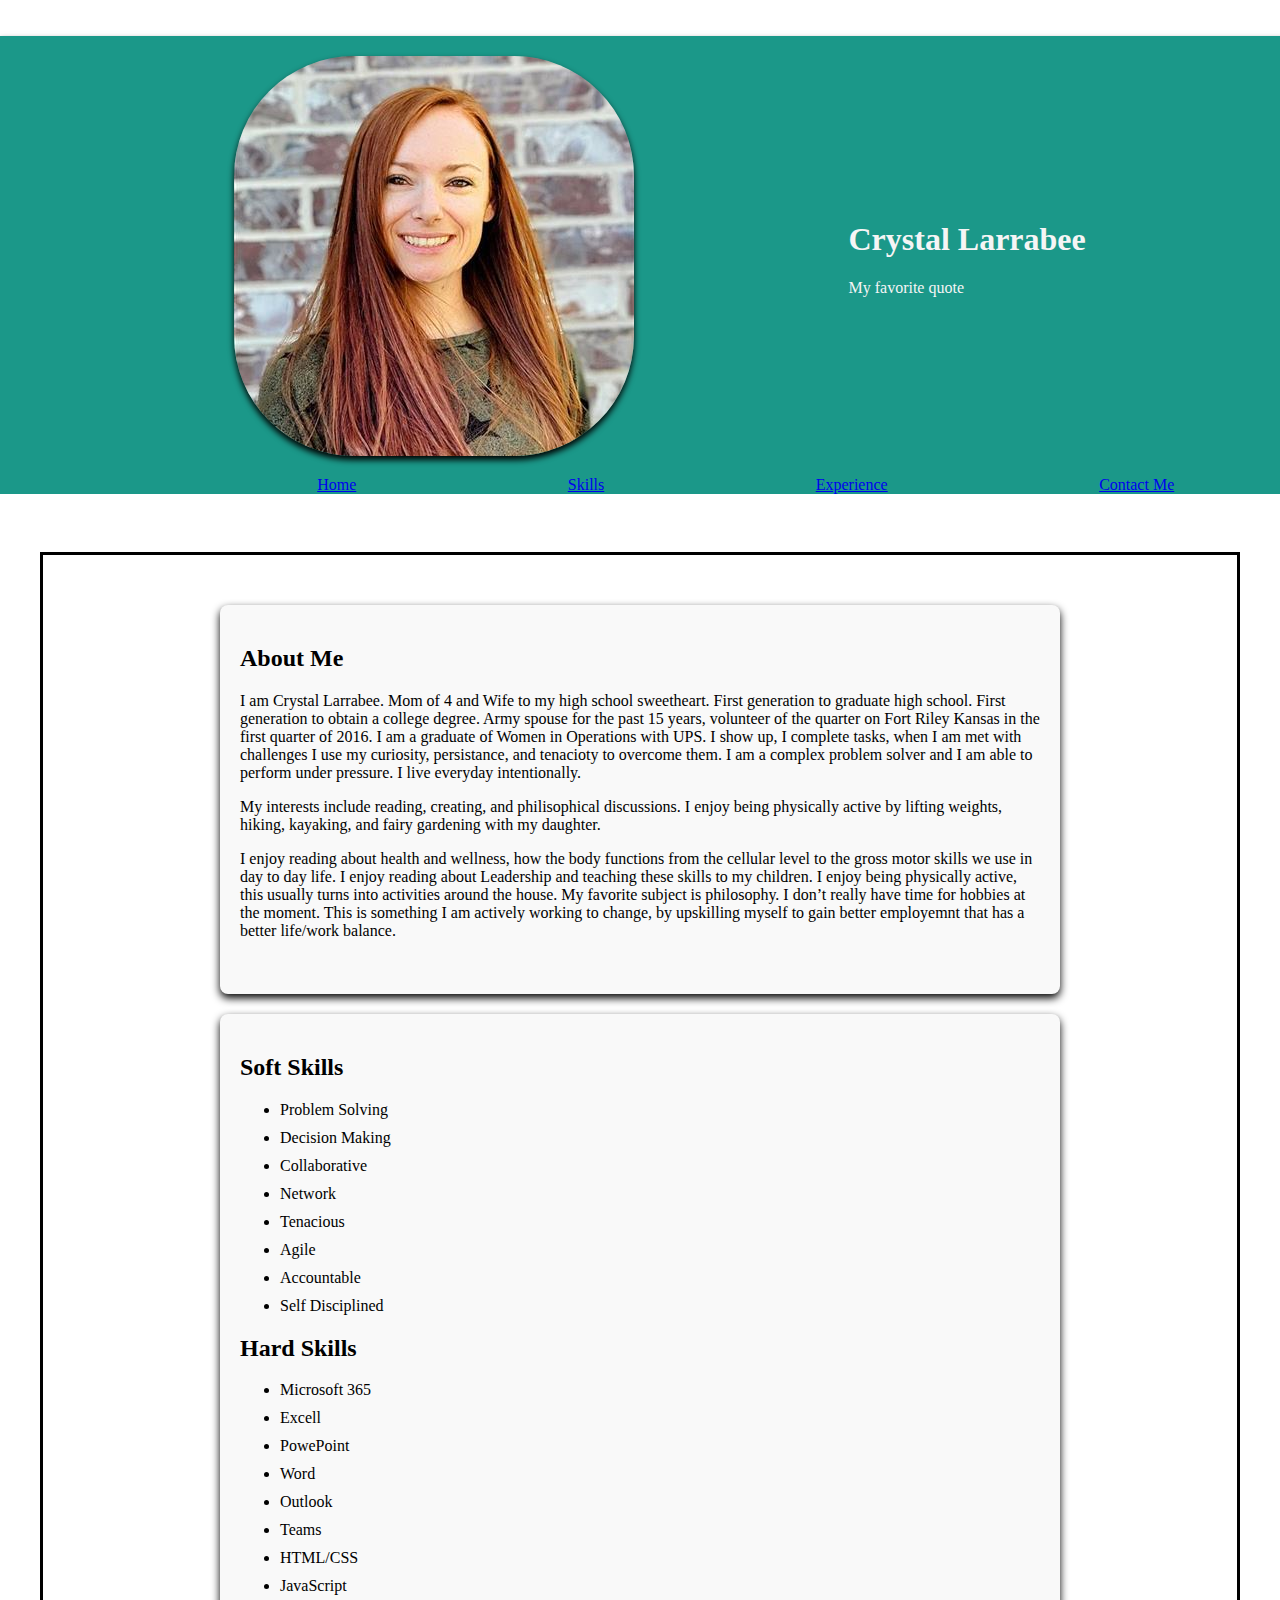
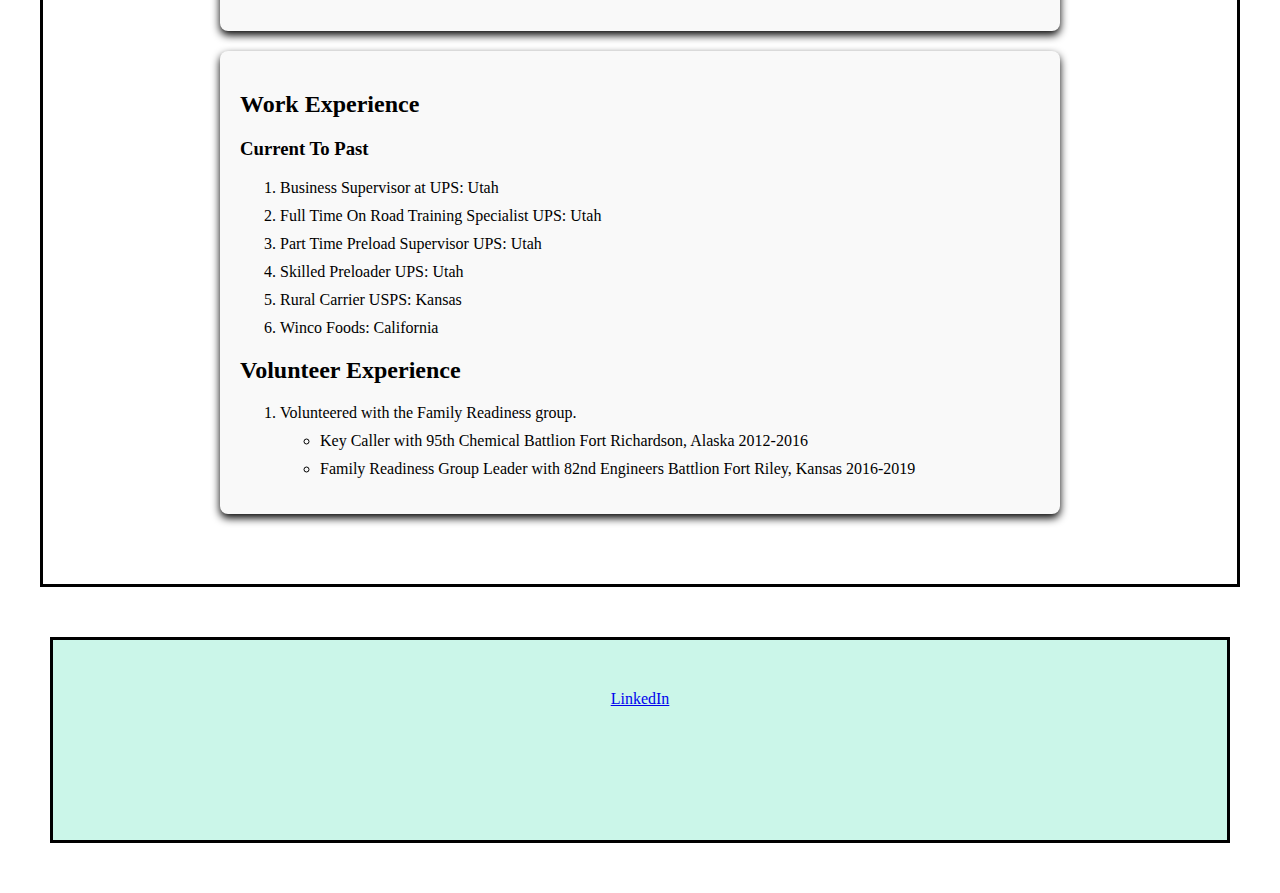
<file: index.html>
<!DOCTYPE html>
<br lang="en">

<head>
    <meta charset="UTF-8">
    <meta name="viewport" content="width=device-width, initial-scale=1.0">
    <title>Crystal's Portfolio</title>
    <link rel="stylesheet" href="styles.css">
</head>
<div id="greeting">
</div>
<br>
<Header>
    <img class="img" src="assets/Headshot22.jpg" alt="Crystal Larrabee" height="300">
    <class="intro">
        <h1 class="name">Crystal Larrabee</h1>
        <p> My favorite quote </p>
        </div>

</Header>
<a>
    <nav class="nav">
        <a href="home.html">Home</a>
        <a href="skills.html">Skills</a>
        <a href="experience.html">Experience</a>
        <a href="contactme.html">Contact Me</a>
</a>
</nav>
</a>
<br>
<main>
    <section class="body">
        <h2 class="about me">About Me</h2>
        <p>
            I am Crystal Larrabee. Mom of 4 and Wife to my high school sweetheart. First generation to
            graduate high school. First generation to obtain a college degree. Army spouse for the past 15 years,
            volunteer of
            the quarter on Fort Riley Kansas in the first quarter of 2016. I am a graduate of Women in Operations with
            UPS. I show up, I complete tasks,
            when I am met with challenges I use my curiosity, persistance, and tenacioty to overcome them. I am a
            complex problem solver
            and I am able to perform under pressure. I live everyday intentionally.
        </p>
        <p>
            My interests include reading, creating, and philisophical discussions. I enjoy being physically
            active by lifting weights, hiking,
            kayaking, and fairy gardening with my daughter.
        </p>
        <p>
            I enjoy reading about health and wellness, how the body functions from the cellular level to the gross motor
            skills we use in day to day life.
            I enjoy reading about Leadership and teaching these skills to my children. I enjoy being physically active,
            this usually turns into activities around the house.
            My favorite subject is philosophy.
            I don’t really have time for hobbies at the moment. This is something I am actively working to change, by
            upskilling myself to gain better employemnt
            that has a better life/work balance.
        </p>
        </br>
    </section>
    <section class="skills">
        <h2 class="soft skills">Soft Skills</h2>
        <ul>
            <li>Problem Solving</li>
            <li>Decision Making</li>
            <li>Collaborative</li>
            <li>Network</li>

            <li>Tenacious</li>
            <li>Agile</li>
            <li>Accountable</li>
            <li>Self Disciplined</li>
        </ul>
        <h2 class="hard skills">Hard Skills</h2>
        <ul>
            <li>Microsoft 365</li>
            <li>Excell</li>
            <li>PowePoint</li>
            <li>Word</li>
            <li>Outlook</li>
            <li>Teams</li>
            <li>HTML/CSS</li>
            <li>JavaScript</li>
        </ul>
    </section>
    <section class="Experience">
        <h2 class="work Experience">Work Experience</h2>
        <h3>Current To Past</h3>
        <ol>
            <li>Business Supervisor at UPS: Utah</li>
            <li>Full Time On Road Training Specialist UPS: Utah</li>
            <li>Part Time Preload Supervisor UPS: Utah</li>
            <li>Skilled Preloader UPS: Utah</li>
            <li>Rural Carrier USPS: Kansas</li>
            <li>Winco Foods: California</li>
        </ol>
        <h2 class="Volunteer Experience">Volunteer Experience</h2>
        <ol>
            <li> Volunteered with the Family Readiness group.</li>
            <ul>
                <li> Key Caller with 95th Chemical Battlion Fort Richardson, Alaska 2012-2016 </li>
                <!--Link to List of responsibilities-->
                <li> Family Readiness Group Leader with 82nd Engineers Battlion Fort Riley, Kansas 2016-2019</li>
                <!--Link to List of Responisibilities-->
            </ul>
        </ol>
    </section>
</main>
<footer class="centered">
    <a href="https://www.linkedin.com/in/crystal-larrabee-380a53318/">LinkedIn</a>
</footer>
<script src="index.js"></script>
</body>

</html>
</file>
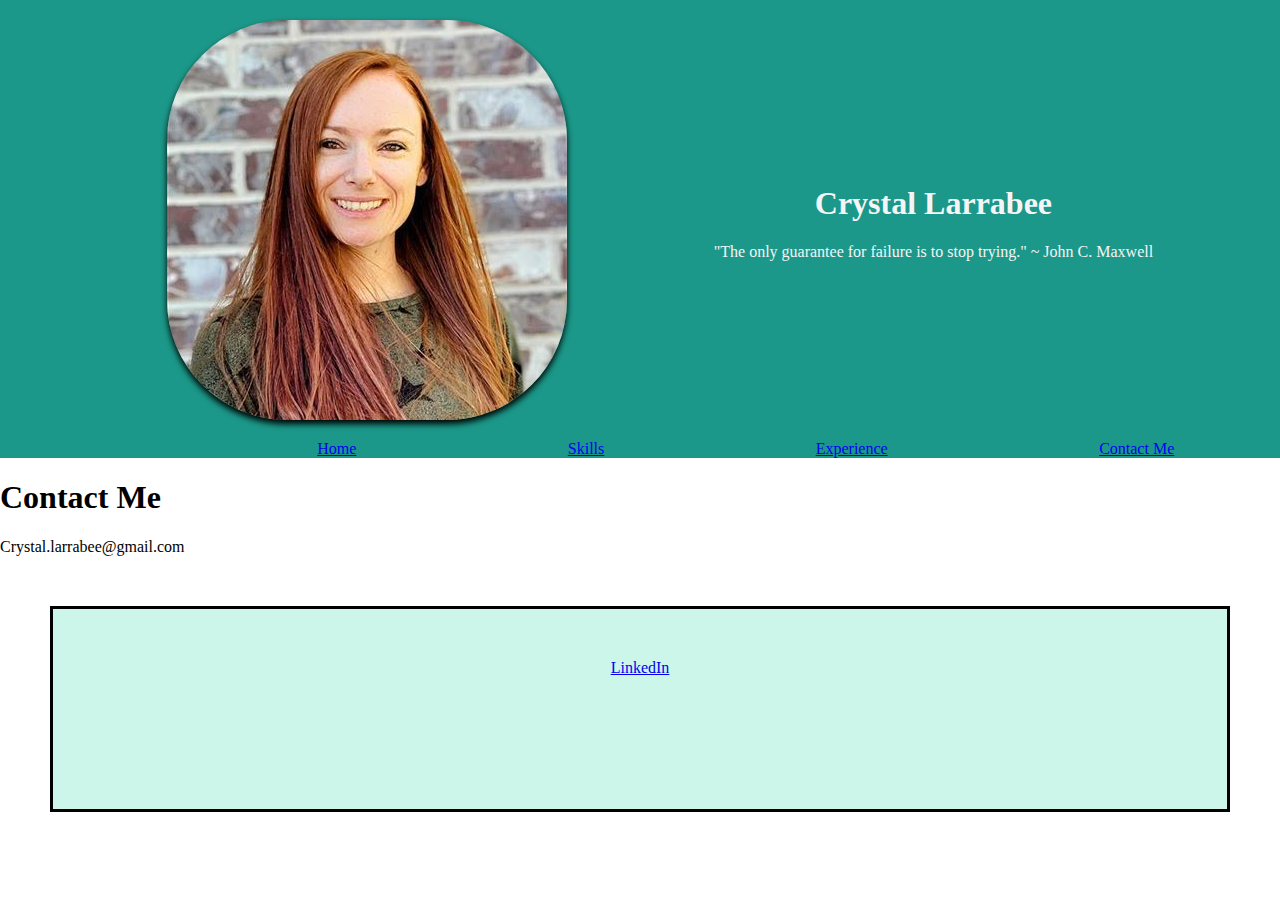
<file: contactme.html>
<!DOCTYPE html>
<html lang="en">
<head>
    <meta charset="UTF-8">
    <meta name="viewport" content="width=device-width, initial-scale=1.0">
    <link rel="stylesheet" href="styles.css">
    <title>Document</title>
</head>
<Header> 
    <img class="img" src="assets/Headshot22.jpg" alt="Crystal Larrabee" height="300">
    <class="intro">
        <h1 class="name">Crystal Larrabee</h1>
        <p> "The only guarantee for failure is to stop trying." ~ John C. Maxwell </p>
    </div>
    
</Header>
<a>
<nav class="nav">
    <a href="home.html">Home</a>
    <a href="skills.html">Skills</a>
    <a href="experience.html">Experience</a>
    <a href="contactme.html">Contact Me</a>  
</nav>
</a>
<body>
    <h1> Contact Me</h1>
     <p> Crystal.larrabee@gmail.com</p>
    <footer class="centered">
        <a href="https://www.linkedin.com/in/crystal-larrabee-380a53318/">LinkedIn</a>
    </footer>
    <script src="index.js"></script>
    
</body>
</html>
</file>
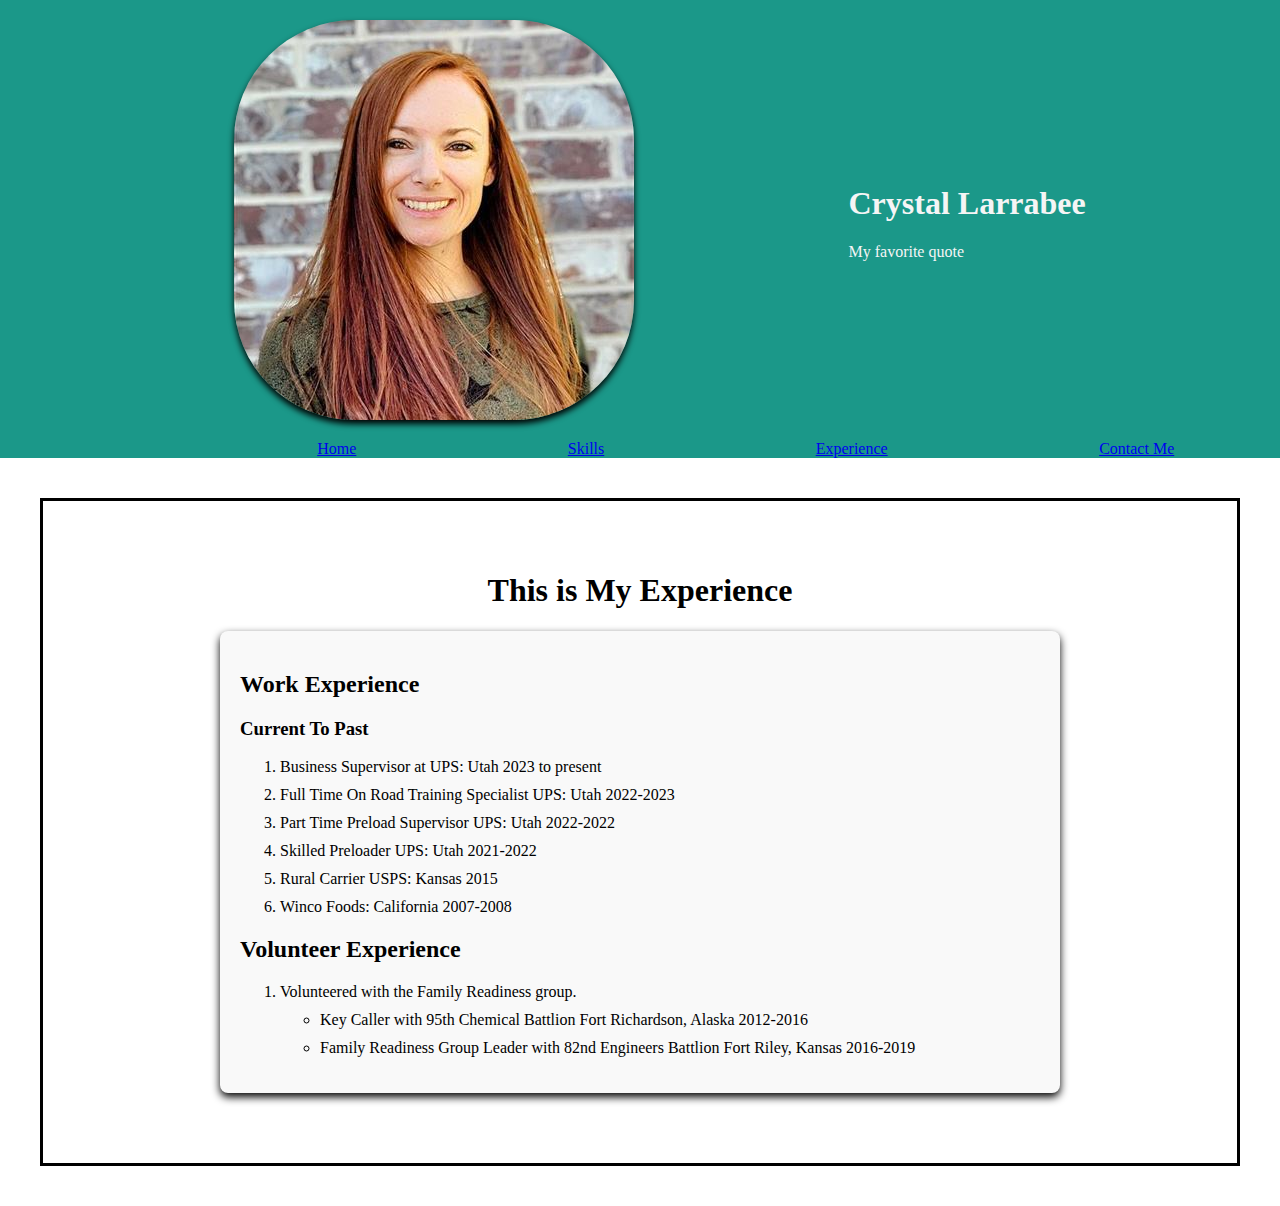
<file: experience.html>
<!DOCTYPE html>
<html lang="en">
<head>
    <meta charset="UTF-8">
    <meta name="viewport" content="width=device-width, initial-scale=1.0">
    <link rel="stylesheet" href="styles.css">
    <title>Document</title>
</head>
<Header> 
    <img class="img" src="assets/Headshot22.jpg" alt="Crystal Larrabee" height="300">
    <class="intro">
        <h1 class="name">Crystal Larrabee</h1>
        <p> My favorite quote </p>
    </div>
    
</Header>
<a>
    <nav class="nav">
    <a href="home.html">Home</a>
    <a href="skills.html">Skills</a>
    <a href="experience.html">Experience</a>
    <a href="contactme.html">Contact Me</a>
</nav>
</a>
<body>
<main>
    <h1>This is My Experience</h1>
    <section class="Experience">
        <h2 class="work Experience">Work Experience</h2>
        <h3>Current To Past</h3>
            <ol>
                <li>Business Supervisor at UPS: Utah 2023 to present</li>
                    <li>Full Time On Road Training Specialist UPS: Utah 2022-2023</li>
                        <li>Part Time Preload Supervisor UPS: Utah 2022-2022</li>
                        <li>Skilled Preloader UPS: Utah 2021-2022</li>
                    <li>Rural Carrier USPS: Kansas 2015</li>
                <li>Winco Foods: California 2007-2008</li>
            </ol>
        <h2 class="Volunteer Experience">Volunteer Experience</h2>
        <ol>
                <li> Volunteered with the Family Readiness group.</li>
            <ul>
                <li> Key Caller with 95th Chemical Battlion Fort Richardson, Alaska 2012-2016 </li>
                    <!--Link to List of responsibilities-->
                <li> Family Readiness Group Leader with 82nd Engineers Battlion Fort Riley, Kansas 2016-2019</li>
                <!--Link to List of Responisibilities-->
            </ul>
        </ol>
    </section>
</main>
</body>

</html>
</file>
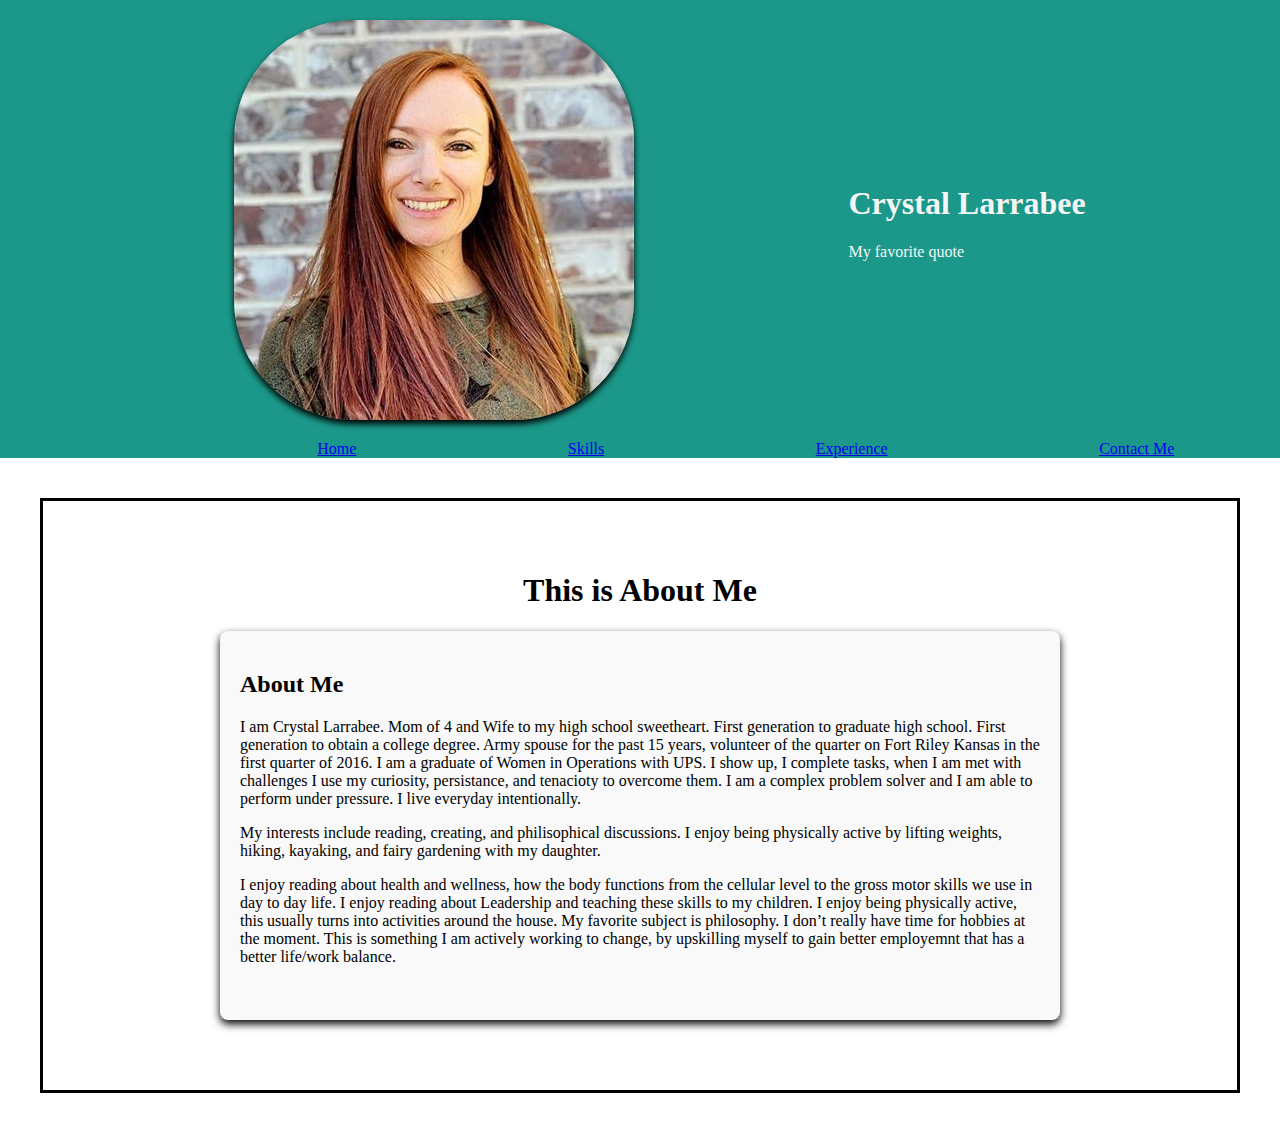
<file: home.html>
<!DOCTYPE html>
<html lang="en">

<head>
    <meta charset="UTF-8">
    <meta name="viewport" content="width=>, initial-scale=1.0">
    <link rel="stylesheet" href="styles.css">
    <title>Document</title>
</head>
<Header>
    <img class="img" src="assets/Headshot22.jpg" alt="Crystal Larrabee" height="300">
    <class="intro">
        <h1 class="name">Crystal Larrabee</h1>
        <p> My favorite quote </p>
</Header>
<a>
    <nav class="nav">
        <a href="home.html">Home</a>
        <a href="skills.html">Skills</a>
        <a href="experience.html">Experience</a>
        <a href="contactme.html">Contact Me</a>
</nav>
</a>
<body>
    <main>
        <h1>This is About Me</h1>
        <section class="body">
            <h2 class="about me">About Me</h2>
            <p>
                I am Crystal Larrabee. Mom of 4 and Wife to my high school sweetheart. First generation to
                graduate high school. First generation to obtain a college degree. Army spouse for the past 15 years,
                volunteer of
                the quarter on Fort Riley Kansas in the first quarter of 2016. I am a graduate of Women in Operations
                with
                UPS. I show up, I complete tasks,
                when I am met with challenges I use my curiosity, persistance, and tenacioty to overcome them. I am a
                complex problem solver
                and I am able to perform under pressure. I live everyday intentionally.
            </p>
            <p>
                My interests include reading, creating, and philisophical discussions. I enjoy being physically
                active by lifting weights, hiking,
                kayaking, and fairy gardening with my daughter.
            </p>
            <p>
                I enjoy reading about health and wellness, how the body functions from the cellular level to the gross
                motor
                skills we use in day to day life.
                I enjoy reading about Leadership and teaching these skills to my children. I enjoy being physically
                active,
                this usually turns into activities around the house.
                My favorite subject is philosophy.
                I don’t really have time for hobbies at the moment. This is something I am actively working to change,
                by
                upskilling myself to gain better employemnt
                that has a better life/work balance.
            </p>
            </br>
        </section>
    </main>
</body>

</html>
</file>
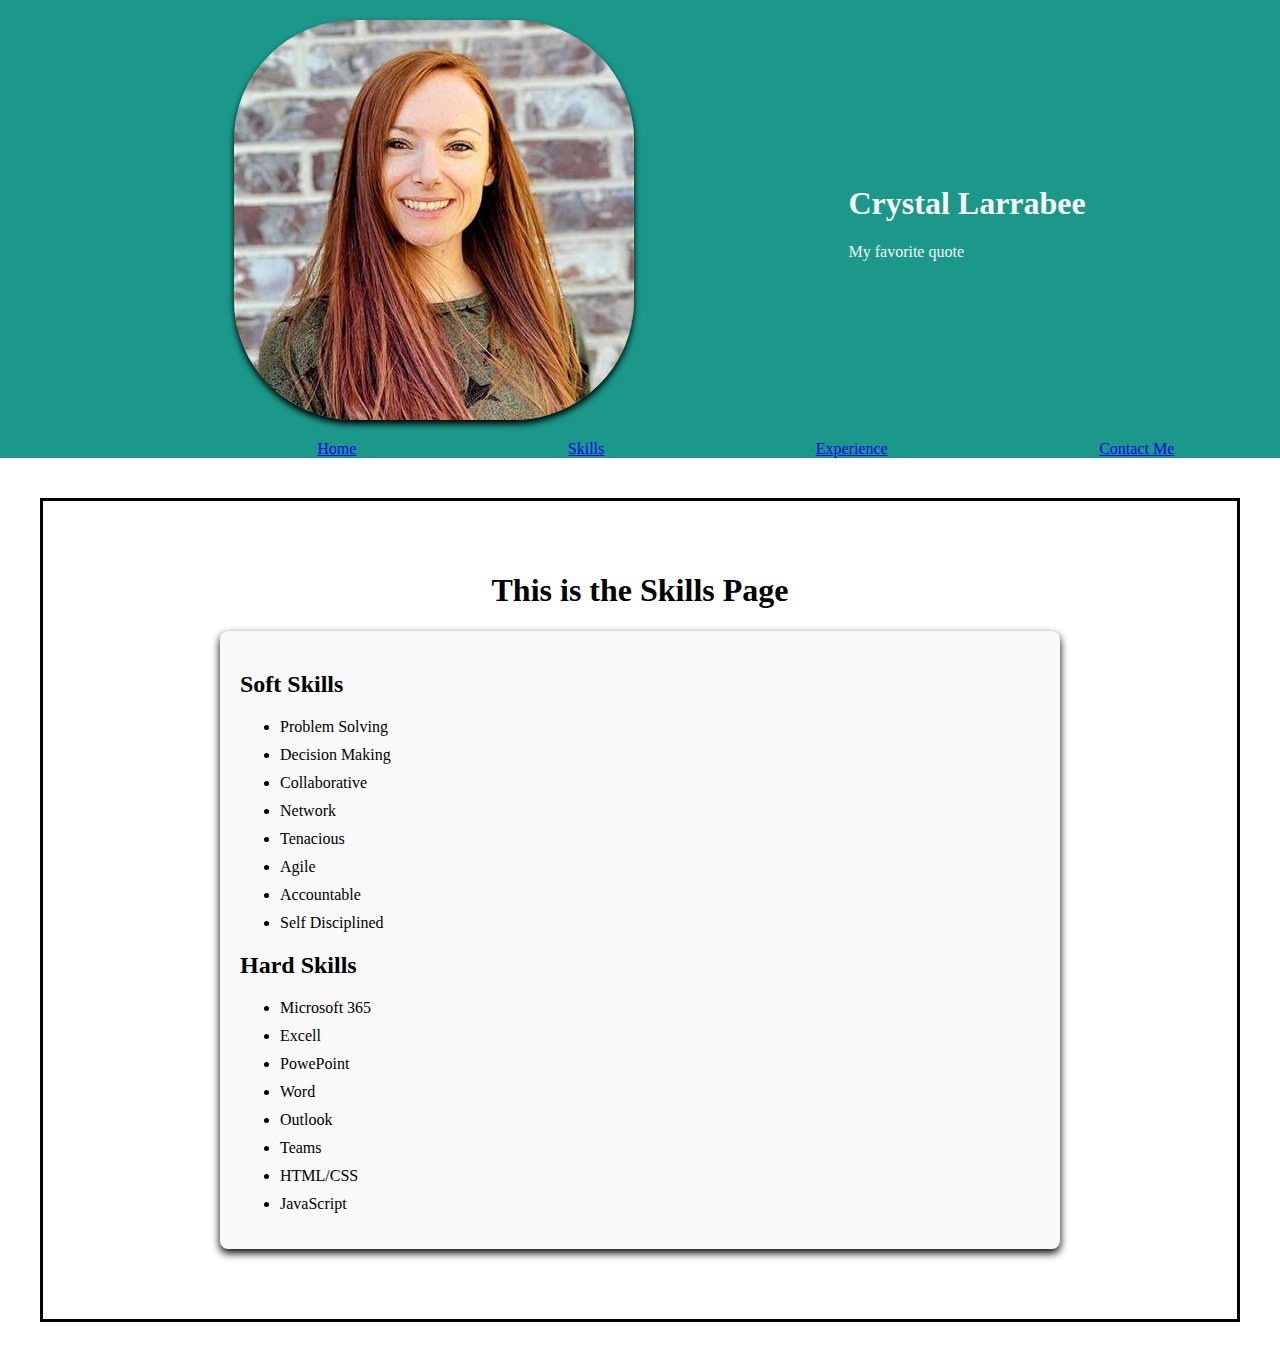
<file: skills.html>
<!DOCTYPE html>
<html lang="en">

<head>
    <meta charset="UTF-8">
    <meta name="viewport" content="width=device-width, initial-scale=1.0">
    <link rel="stylesheet" href="styles.css">
    <title>Document</title>
</head>
<Header>
    <img class="img" src="assets/Headshot22.jpg" alt="Crystal Larrabee" height="300">
    <class="intro">
        <h1 class="name">Crystal Larrabee</h1>
        <p> My favorite quote </p>
        </div>

</Header>
<a>
    <nav class="nav">
        <a href="home.html">Home</a>
        <a href="skills.html">Skills</a>
        <a href="experience.html">Experience</a>
        <a href="contactme.html">Contact Me</a>
    </nav>
</a>

<body>
    <main>
        <h1>This is the Skills Page</h1>

        <section class="skills">
            <h2 class="soft skills">Soft Skills</h2>
            <ul>
                <li>Problem Solving</li>
                <li>Decision Making</li>
                <li>Collaborative</li>
                <li>Network</li>

                <li>Tenacious</li>
                <li>Agile</li>
                <li>Accountable</li>
                <li>Self Disciplined</li>
            </ul>
            <h2 class="hard skills">Hard Skills</h2>
            <ul>
                <li>Microsoft 365</li>
                <li>Excell</li>
                <li>PowePoint</li>
                <li>Word</li>
                <li>Outlook</li>
                <li>Teams</li>
                <li>HTML/CSS</li>
                <li>JavaScript</li>
            </ul>
        </section>
    </main>
</body>

</html>
</file>
<file: styles.css>
body {
    margin: 0; /* Removes default margin and padding applied by your browser */
    padding: 0;
    
}

Header {
    display: flex; /* Tells header it is a flex container */
    justify-content: space-evenly; /* Evenly spaces the shild elements insode the container */
    align-items: center; /* Vertically center the child elements inside the container */
    background-color: #1B9889; 
    color: whitesmoke; /* text color*/
    padding: 20px; /* padding INSIDE the header to create space around the content*/
    width: 100%; /* Makes sure the header spans the entire width of the screen */
    margin: 0 auto; /* Centers the header horizontally on the page*/
    box-shadow: 0px 4px 6px rgba(0,0, 0.2); /* adds a slight shadow below the header to give it deapth*/
    flex-wrap: wrap; /* makes sure that the child elements wrap onto a new line if there isn't enough space*/

}
.nav {
    display: flex;
    justify-content: space-around;
    background-color: #1B9889;
    
}
#greeting {
    font-family: monospace;
}
header img {
    border-radius: 120px; /* round the corners of the element*/
    box-shadow: 0px 4px 6px rgba(0,0, 0.2);
    height: auto; /* maintains image's aspect ration while resizing*/
    object-fit: cover; /*crops the image without distorting*/
}
.img {
    
}
.intro {
    max-width: 500px; /*limits the width for a better readability*/
    text-align: center; /*aligns text horizontally*/
}
/*styling for main*/
main {
    display: flex; /* tells main that it is in a container*/
    flex-direction: column; /* Stacks child elements (sections) vertically in a column*/
    align-items: center; /*Align child elements horizontally and center */
    padding: 50px; /*adds padding around the main content for better spacing*/
    border: 3px solid black;
    margin: 40px;
}
/*Styling for the section element*/
section {
    background-color: #f9f9f9; /*background color for each section*/
    border-radius: 8px; /*adds rounded corners to section*/
    box-shadow: 0px 4px 8px rgba(0,0, 0.4); /*box shadow making it "float"*/
    padding: 20px; /*adds space INSIDE  each section 'card"*/
    margin-bottom: 20px; /*adds space at the BOTTOM of each "card"*/
    width: 100%; /*makes it take up the width of the MAIN container*/
    max-width: 800px; /*limits the width to a MAX of 800px*/

}
li {
    margin-bottom: 10px; /*add space between each list item*/
}
.name {
    text-align: center;
}

/*.skills {
    display: flex;
    justify-content: space-evenly;
    align-items: center;
    background-color: #1B9889;
    color: whitesmoke;
}
*/
footer {
    background-color: #cbf6e9;
    height: 100px;
    font-size: medium;
    padding: 50px;
    margin: 50px;
    border: 3px solid black;
}

.centered {
    text-align: center;
}


body {
    margin: 0;
}
</file>
